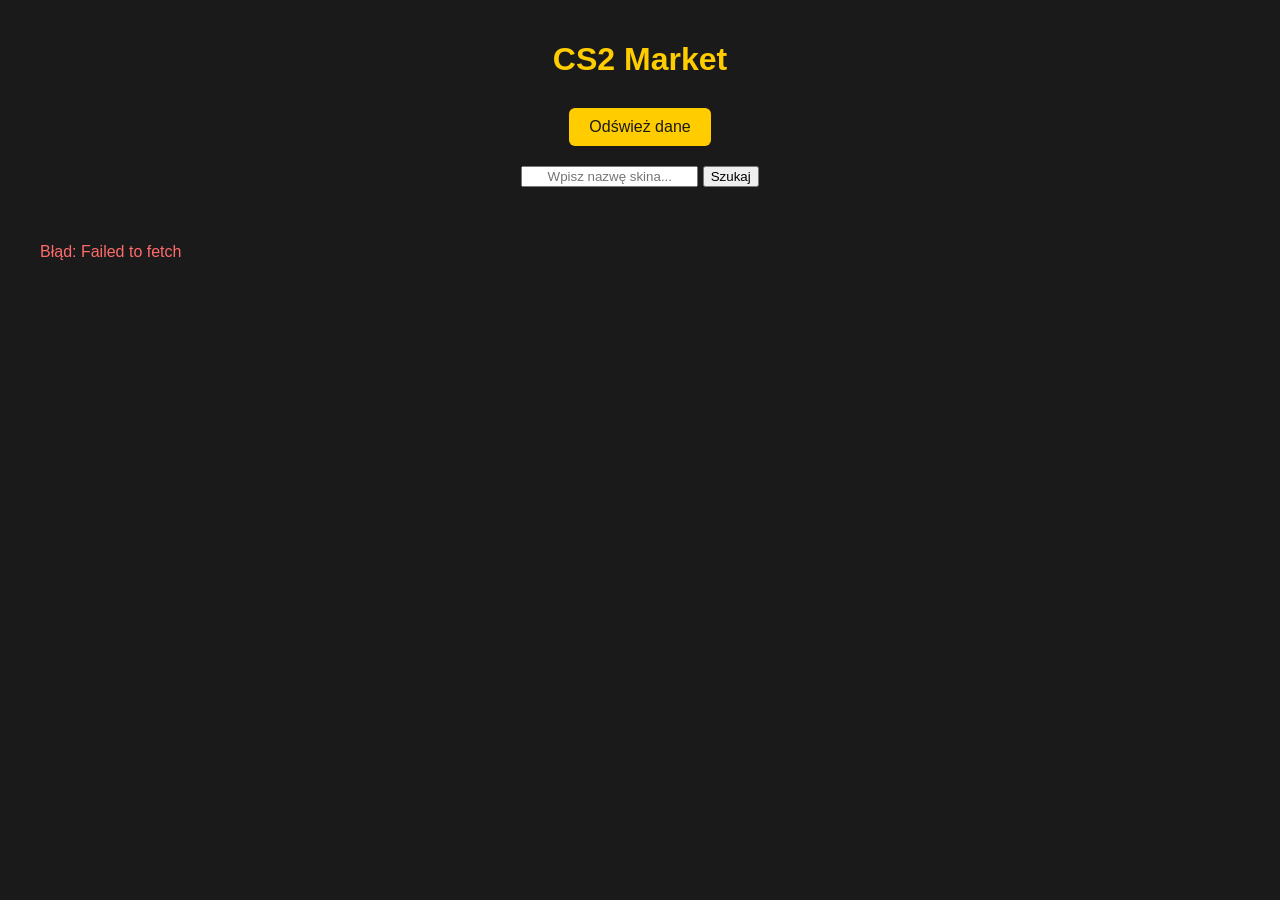
<file: frontend/index.html>
<!DOCTYPE html>
<html lang="pl">
<head>
    <meta charset="UTF-8">
    <meta name="viewport" content="width=device-width, initial-scale=1.0">
    <title>CS2 Market</title>
    <link rel="stylesheet" href="style.css">
</head>
<body>
    <h1>CS2 Market</h1>

<!-- Filtrowanie przedmiotów w frontend (bedzie realizowane w backend) -->
    <!-- <div class="controls">
    <input type="text" id="search" placeholder="Szukaj skina...">
    <label for="sort">Sortuj według:</label>
    <select id="sort">
        <option value="name-asc">Nazwa (A-Z)</option>
        <option value="name-desc">Nazwa (Z-A)</option>
        <option value="price-asc">Cena (rosnąco)</option>
        <option value="price-desc">Cena (malejąco)</option>
    </select>
    </div> -->

    <div id="refresh-button">
        <button id="refresh-btn">Odśwież dane</button>
    </div>

    <div id="search-container">
        <input type="text" id="item-search" placeholder="Wpisz nazwę skina..." autocomplete="off">
        <button id="search-btn">Szukaj</button>
        <div id="suggestions"></div>
    </div>
    
    <div id="items">
        Ładowanie skinów...
    </div>

    <script src="script.js"></script>
</body>
</html>
</file>
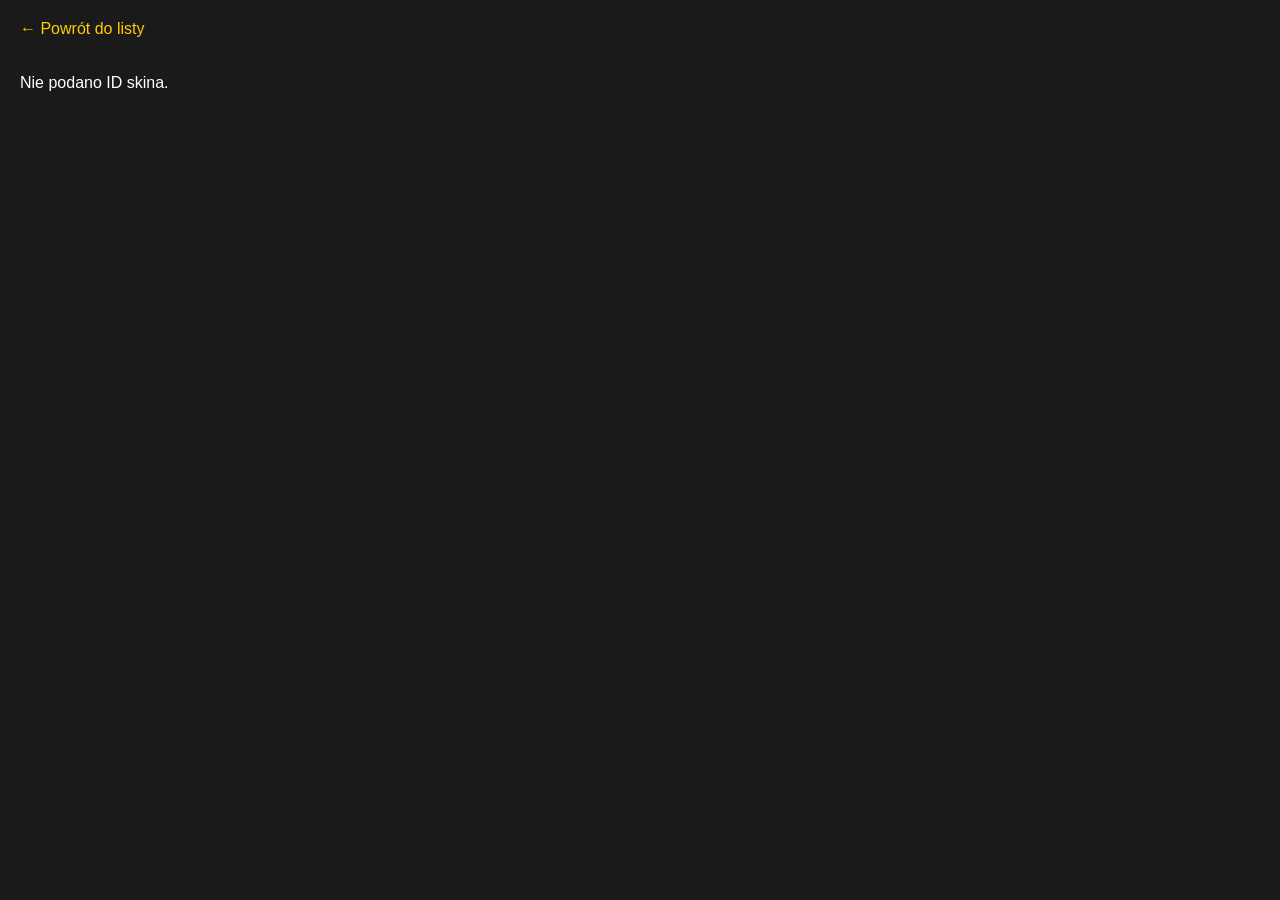
<file: frontend/item.html>
<!DOCTYPE html>
<html lang="pl">
<head>
    <meta charset="UTF-8">
    <meta name="viewport" content="width=device-width, initial-scale=1.0">
    <title>Szczegóły skina</title>
    <link rel="stylesheet" href="style.css">
</head>
<body>
    <a href="index.html" class="back-link">← Powrót do listy</a>
    
    <div id="item-details">
        Ładowanie...
    </div>

    <script src="item.js"></script>
</body>
</html>
</file>
<file: frontend/style.css>
body {
    font-family: Arial, sans-serif;
    background-color: #1a1a1a;
    color: #ffffff;
    margin: 0;
    padding: 20px;
}
h1 {
    text-align: center;
    margin-bottom: 30px;
    color: #ffcc00;
}
#refresh-btn {
    padding: 10px 20px;
    font-size: 1em;
    background-color: #ffcc00;
    color: #1a1a1a;
    border: none;
    border-radius: 6px;
    cursor: pointer;
}
#refresh-btn:hover {
    background-color: #e6b800;
}
#items {
    display: grid;
    grid-template-columns: repeat(auto-fill, minmax(250px, 1fr));
    gap: 20px;
    max-width: 1200px;
    margin: 0 auto;
}
.item-card {
    background-color: #2d2d2d;
    border-radius: 12px;
    padding: 20px;
    border: 1px solid #444;
    transition: transform 0.2s, border-color 0.2s;
}
.item-card:hover {
    transform: translateY(-5px);
    border-color: #ffcc00;
}
.item-card h3 {
    margin: 0 0 10px 0;
    color: #ffcc00;
    font-size: 1.1em;
}
.rarity {
    color: #aaaaaa;
    font-size: 0.9em;
    margin: 5px 0;
}
.price {
    font-size: 1.3em;
    font-weight: bold;
    color: #4caf50;
    margin-top: 15px;
}
.back-link {
    display: inline-block;
    margin-bottom: 20px;
    color: #ffcc00;
    text-decoration: none;
}
.card-link {
    text-decoration: none;
    color: inherit;
    display: block;
}
.item-detail-card {
    max-width: 600px;
    margin: 0 auto;
    background-color: #2d2d2d;
    padding: 30px;
    border-radius: 12px;
    border: 1px solid #444;
}
.item-image {
    width: 100%;
    height: 140px;
    object-fit: contain;
    background-color: #1a1a1a;
    border-radius: 8px;
    margin-bottom: 10px;
}
.item-detail-image {
    width: 100%;
    max-width: 350px;
    height: auto;
    display: block;
    margin: 0 auto 20px auto;
}
#search-container {
    text-align: center;
    margin-bottom: 20px;
    position: relative;
}
#item-search {
    text-align: center;
    margin-bottom: 20px;
    position: relative;
}
#suggestions {
    position: absolute;
    background: #2a2a2a;
    width: 300px;
    margin: 0 auto;
    left: 0;
    right: 0;
    z-index: 10;
}
#refresh-button {
    text-align: center;
    margin-bottom: 20px;
}
</file>
